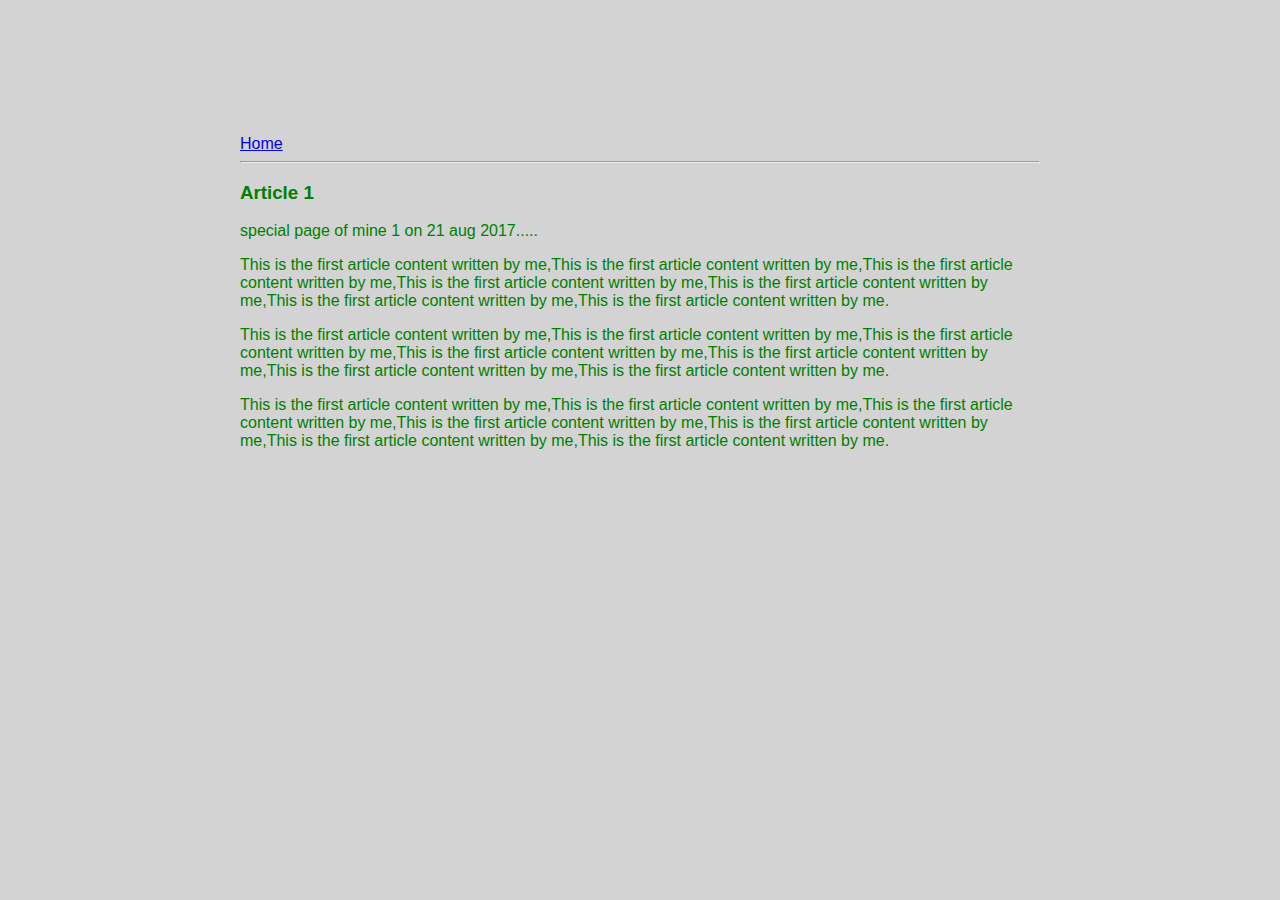
<file: ui/article1.html>
<html>
    <head>
        <title>
            Shankars *** Article1
        </title>
        <meta name="Viewport" content="width-device-width,inital-scale=1"/>
            <link href="/ui/style.css" rel="stylesheet" />
    </head>
    <body>
        <div class="content">
            <div>
                <a href="/">Home</a>
            </div>
            <hr/>
            <h3> Article 1 </h3>
            <div>
                special page of mine 1 on 21 aug 2017.....
            </div>
            <div>
                <p>This is the first article content written by me,This is the first article content written by me,This is the first article content written by me,This is the first article content written by me,This is the first article content written by me,This is the first article content written by me,This is the first article content written by me.</p>
                
                <p>This is the first article content written by me,This is the first article content written by me,This is the first article content written by me,This is the first article content written by me,This is the first article content written by me,This is the first article content written by me,This is the first article content written by me.</p>
                
                <p>This is the first article content written by me,This is the first article content written by me,This is the first article content written by me,This is the first article content written by me,This is the first article content written by me,This is the first article content written by me,This is the first article content written by me.</p>
            </div>
        </div>
    </body>
</html>
</file>
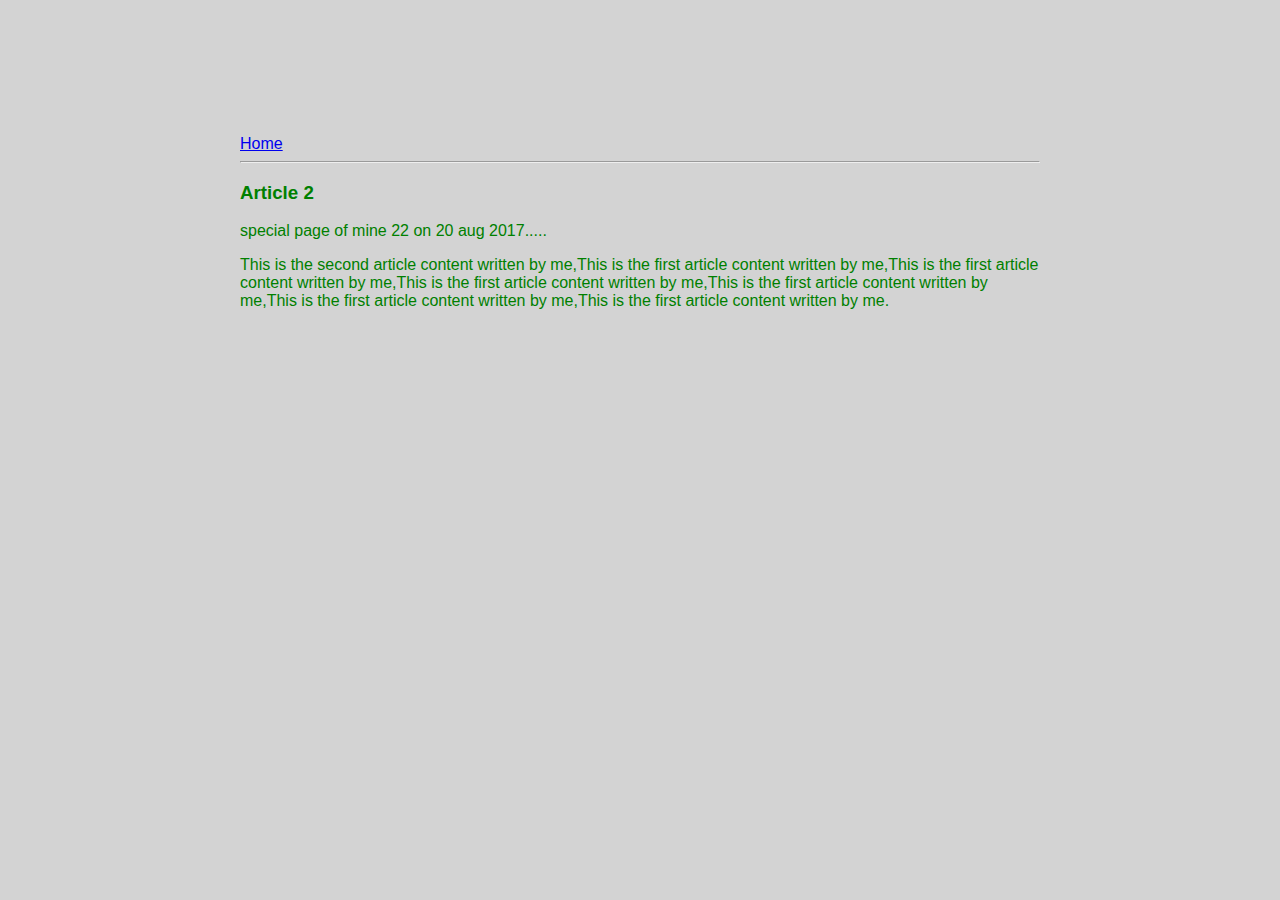
<file: ui/article2.html>
<html>
    <head>
        <title>
            Shankars *** Article22
        </title>
        <meta name="Viewport" content="width-device-width,inital-scale=1"/>
            <link href="/ui/style.css" rel="stylesheet" />
    </head>
    <body>
        <div class="content">
        <div>
            <a href="/">Home</a>
        </div>
        <hr/>
        <h3> Article 2 </h3>
        <div>
            special page of mine 22 on 20 aug 2017.....
        </div>
        <div>
            <p>This is the second article content written by me,This is the first article content written by me,This is the first article content written by me,This is the first article content written by me,This is the first article content written by me,This is the first article content written by me,This is the first article content written by me.</p>
        </div>
        </div>
    </body>
</html>
</file>
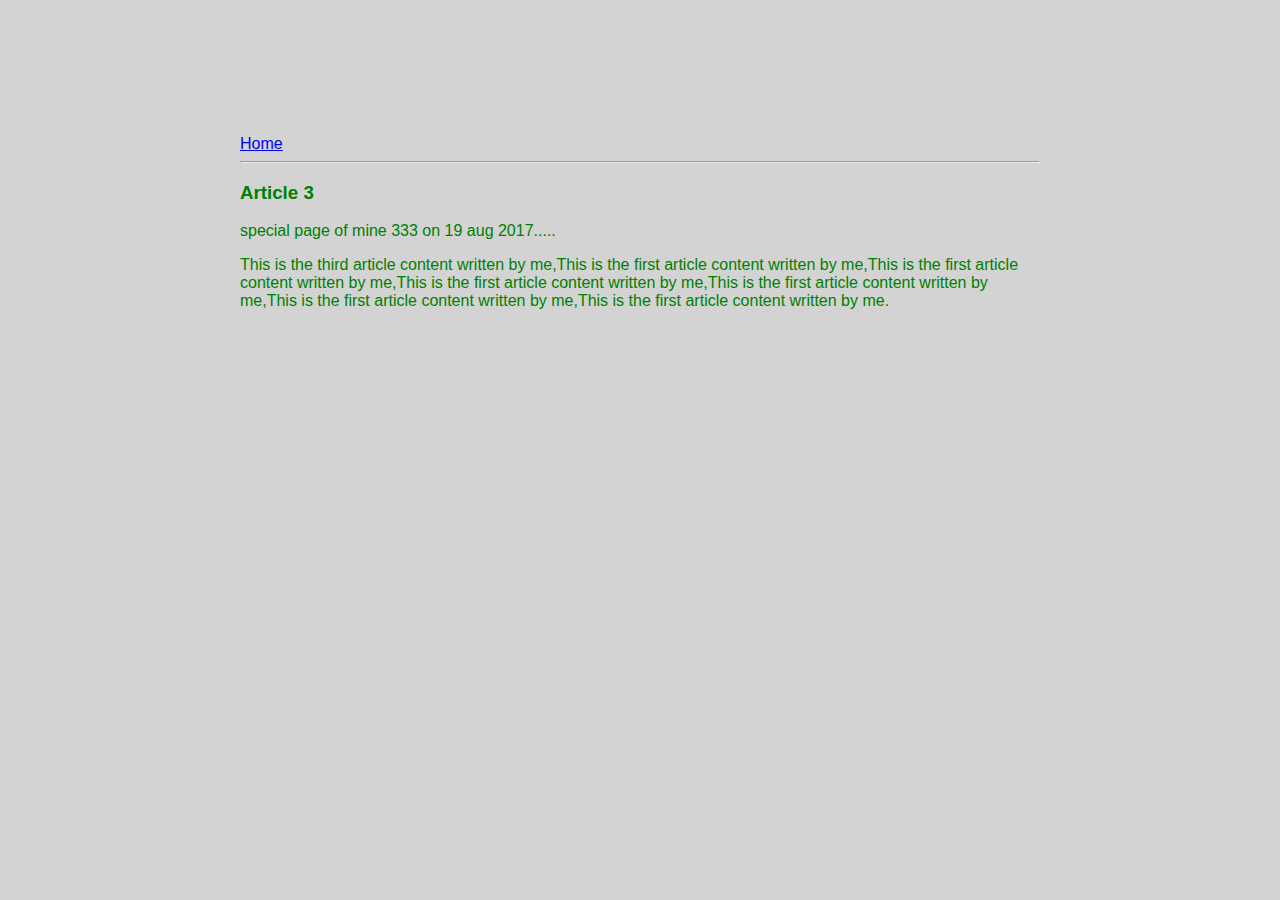
<file: ui/article3.html>
<html>
    <head>
        <title>
            Shankars *** Article333
        </title>
        <meta name="Viewport" content="width-device-width,inital-scale=1"/>
            <link href="/ui/style.css" rel="stylesheet" />
    </head>
    <body>
        <div class="content">
        <div>
            <a href="/">Home</a>
        </div>
        <hr/>
        <h3> Article 3 </h3>
        <div>
            special page of mine 333 on 19 aug 2017.....
        </div>
        <div>
            <p>This is the third article content written by me,This is the first article content written by me,This is the first article content written by me,This is the first article content written by me,This is the first article content written by me,This is the first article content written by me,This is the first article content written by me.</p>
        </div>
        </div>
    </body>
</html>
</file>
<file: ui/style.css>
body {
    font-family: sans-serif;
    background-color: lightgrey;
    margin-top: 75px;
}

.center {
    text-align: center;
}

.text-big {
    font-size: 300%;
}

.bold {
    font-weight: bold;
}

.img-medium {
    height: 200px;

}
.content{
                max-width: 800px;
                margin:0 auto;
                color:green;
                font-family: sans-serif;
                padding-top:60px;
                padding-left:20px;
                padding-right:20px;
            }
</file>
